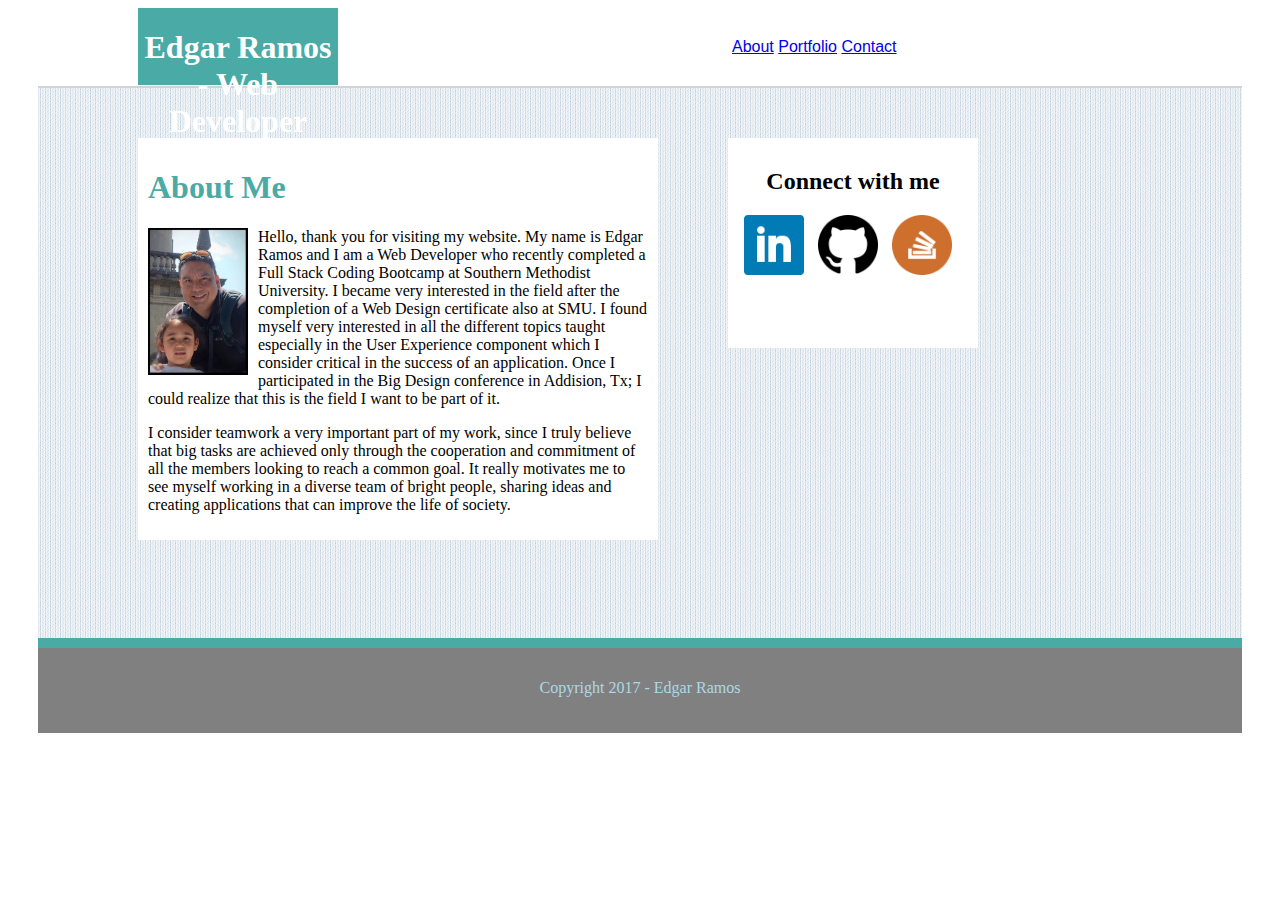
<file: index.html>
<!DOCTYPE html>
<html>
	<head>
		<title>About</title>
		<link rel="stylesheet" type="text/css" href="Assets/css/style.css">
		<meta name="viewport" content="width=device-width, initial-scale=1.0">
	</head>
<body>
	<div class="top">
		<section id="name">
			<h1>
				Edgar Ramos - Web Developer
			</h1>
		</section>
		<section id="menu">
			<nav>
				<a href="index.html">About</a>
				<a href="portfolio.html">Portfolio</a>
				<a href="contact.html">Contact</a>
			</nav>
		</section>
	</div>
	<div class="content">
		<section id="pinfo">
		<h1 style="color: #4aaaa5">
			About Me
		</h1>

		<img src="IMG_0014.JPG"; style="float: left; height="150" width="100"; margin-right="60";>

		<p>
			Hello, thank you for visiting my website. My name is Edgar Ramos and I am a Web Developer who recently completed a Full Stack Coding Bootcamp at Southern Methodist University. I became very interested in the field after the completion of a Web Design certificate also at SMU. I found myself very interested in all the different topics taught especially in the User Experience component which I consider critical in the success of an application. Once I participated in the Big Design conference in Addision, Tx; I could realize that this is the field I want to be part of it.
		</p>
		<p>
			I consider teamwork a very important part of my work, since I truly believe that big tasks are achieved only through the cooperation and commitment of all the members looking to reach a common goal. It really motivates me to see myself working in a diverse team of bright people, sharing ideas and creating applications that can improve the life of society.
		</p>
		</section>
		<section id="smedia">
		<h2>
			Connect with me
		</h2>
		<a href="https://www.linkedin.com/"><img src="linkedin.png"; height="60" width="60"></a>
		<a href="https://github.com/"><img src="github.png"; height="60" width="60"></a>
		<a href="http://stackoverflow.com/"><img src="stackoverflow.png"; height="60" width="60"></a>
		</section>
	</div>
	<footer>
		<p>Copyright 2017 - Edgar Ramos</p>
	</footer>


	</body>
</html>
</file>
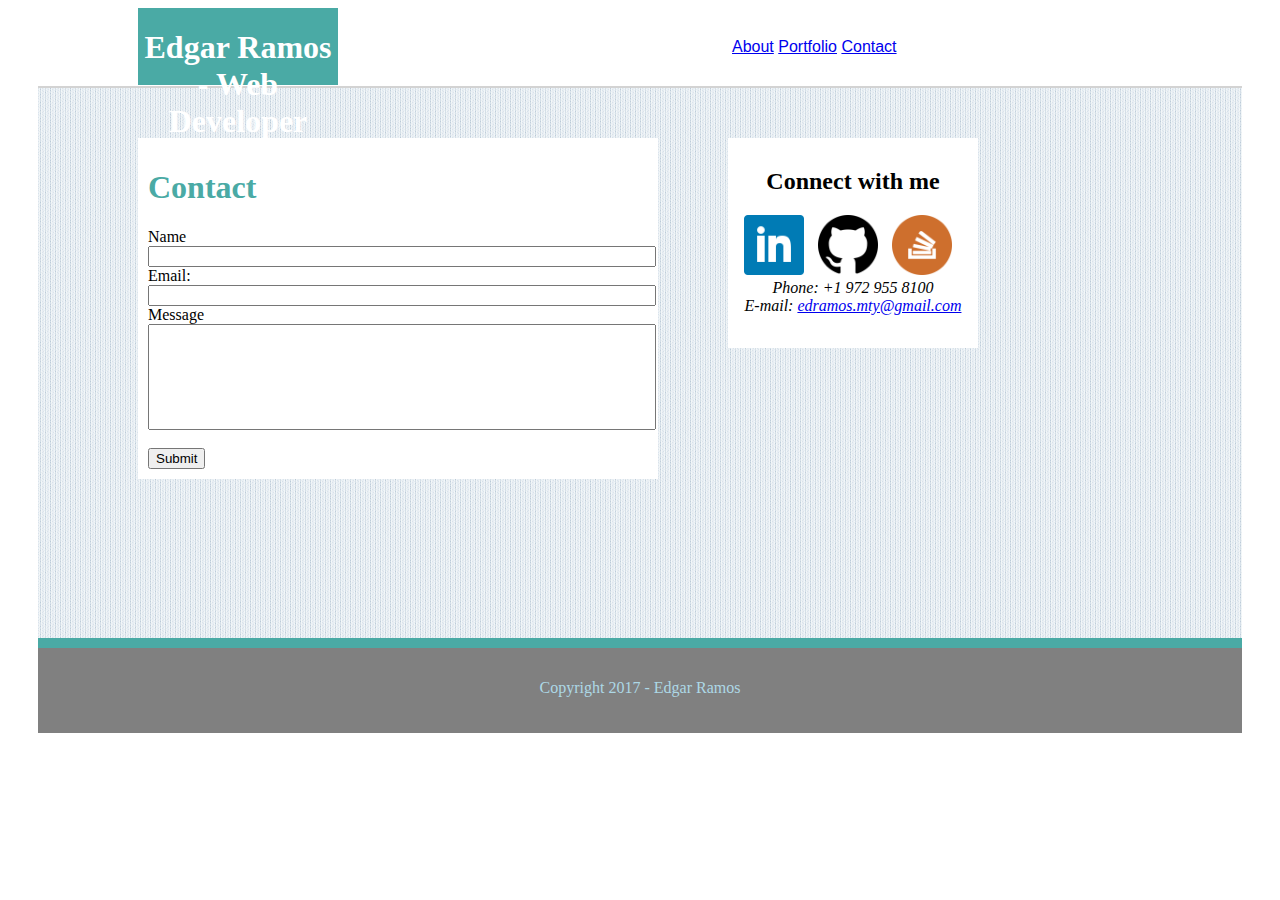
<file: contact.html>
<!DOCTYPE html>
<html>
<head>
	<title>Contact</title>
	<link rel="stylesheet" type="text/css" href="Assets/css/style.css">
	<meta name="viewport" content="width=device-width, initial-scale=1.0">
</head>
<body>
	<div class="top">
		<section id="name">
			<h1>
				Edgar Ramos - Web Developer
			</h1>
		</section>
		<section id="menu">
			<nav>
				<a href="index.html">About</a>
				<a href="portfolio.html">Portfolio</a>
				<a href="contact.html">Contact</a>
			</nav>
		</section>
	</div>
	<div class="content">
		<section id="pinfo">
		<h1 style="color: #4aaaa5">
			Contact
		</h1>
		<form action="/action_page.php">
		Name<br>
		<input type="text" name="Name"><br>
		Email:<br>
		<input type="text" name="Email"><br>
		Message<br>
		<input id="msg" type="text" name="Message"><br><br>
		<input type="submit" name="submit">
		</form>
		</section>
		<section id="smedia">
		<h2>
			Connect with me
		</h2>
		<a href="https://www.linkedin.com/"><img src="linkedin.png"; height="60" width="60"></a>
		<a href="https://github.com/"><img src="github.png"; height="60" width="60"></a>
		<a href="http://stackoverflow.com/"><img src="stackoverflow.png"; height="60" width="60"></a>
		<br>
		<address>
			Phone: +1 972 955 8100<br>
			E-mail: <a href="mailto:edramos.mty@gmail.com">edramos.mty@gmail.com</a>
		</address>
		</section>
	</div>
<footer>
	<p>Copyright 2017 - Edgar Ramos</p>
</footer>

</body>
</html>
</file>
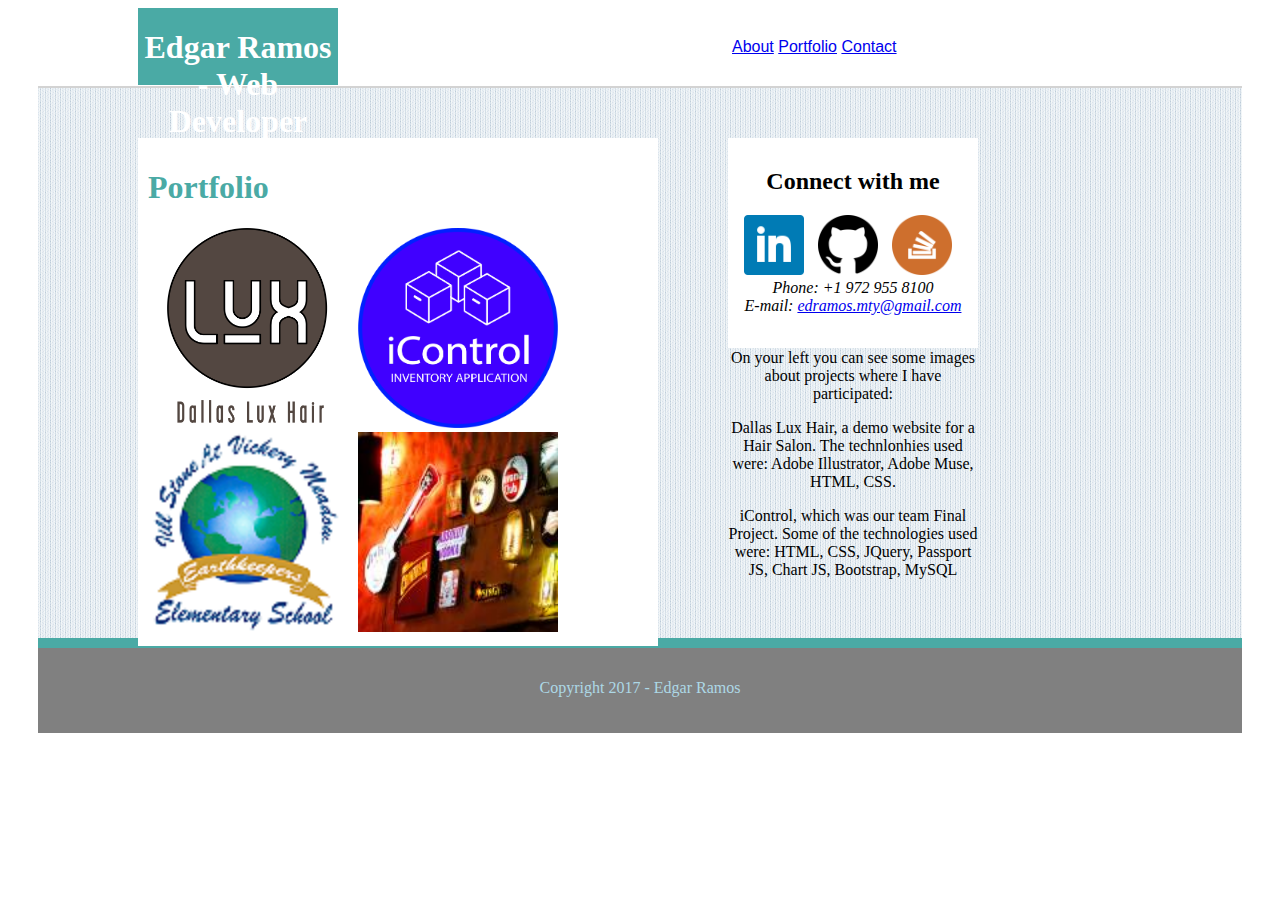
<file: portfolio.html>
<!DOCTYPE html>
<html>
<head>
	<title>Portfolio</title>
	<link rel="stylesheet" type="text/css" href="Assets/css/style.css">
	<meta name="viewport" content="width=device-width, initial-scale=1.0">
</head>
<body>
	<div class="top">
		<section id="name">
			<h1>
				Edgar Ramos - Web Developer
			</h1>
		</section>
		<section id="menu">
			<nav>
				<a href="index.html">About</a>
				<a href="portfolio.html">Portfolio</a>
				<a href="contact.html">Contact</a>
			</nav>
		</section>
	</div>
	<div class="content">
		<section id="pinfo">
		<h1 style="color: #4aaaa5">
			Portfolio
		</h1>
		<div class="pic1">
			<img src="lux.png" style="float: left; height="200" width="200";>
			
		</div>
		<div class="pic2">
			<img src="icontrollogob.png" style="height="200" width="200";>
			
			
		</div>
		<div class="pic3">
			<img src="jillstone.png" style="float: left; height="200" width="200">
			
		</div>
		<div class="pic4">
			<img src="nightlife.jpg" style= height="200" width="200">
			
		</div>

	
		</section>
		<section id="smedia">
		<h2>
			Connect with me
		</h2>
		<a href="https://www.linkedin.com/in/edgar-ramos/"><img src="linkedin.png"; height="60" width="60"></a>
		<a href="https://github.com/edramos7"><img src="github.png"; height="60" width="60"></a>
		<a href="http://stackoverflow.com/"><img src="stackoverflow.png"; height="60" width="60"></a>
		<br>
		<address>
			Phone: +1 972 955 8100<br>
			E-mail: <a href="mailto:edramos.mty@gmail.com">edramos.mty@gmail.com</a>
		</address>
		<br>
		<p>On your left you can see some images about projects where I have participated:</p>
		<p>Dallas Lux Hair, a demo website for a Hair Salon. The technlonhies used were: Adobe Illustrator, Adobe Muse, HTML, CSS.</p>
		<p>iControl, which was our team Final Project. Some of the technologies used were: HTML, CSS, JQuery, Passport JS, Chart JS, Bootstrap, MySQL</p>
		</section>
	</div>
<footer>
	<p>Copyright 2017 - Edgar Ramos</p>
</footer>

</body>
</html>
</file>
<file: Assets/css/style.css>
.top{
	clear:both;
}

#name{
	color: white;
	background-color: #4aaaa5;
	float: left;
	margin-left: 130px;
	width: 200px;
	height: 77px;
	text-align: center;
}

#menu{
	float:right;
	margin-left: 100px;
	width: 500px;
	padding: 30px;
	margin-right: 10px;
	color: lightgray;
	font-family: sans-serif;
}

img{
	margin-right: 10px;
}

.content{
	background-image: url("blu_stripes.png");
	clear:both;
	height: 550px;
	border-top-style: solid;
	border-width: 2px;
	border-color: lightgray;
	margin-left: 30px;
	margin-right: 30px;
	margin-bottom: 0px;
}
#pinfo{
	float: left;
	background-color: white;
	width: 500px;
	margin-left: 100px;
	margin-top: 50px;
	padding: 10px;
}
#smedia{
	float: left;
	margin-left: 10px 10px 10px 10px;
	width: 250px;
	height: 200px;
	background-color: white;
	text-align: center;
	margin-top: 50px;
	margin-left: 70px;
	padding-top: 10px;
}
input[type=text] {
	width: 100%;
}
#msg{
	height: 100px;
}


footer{
	background-color: gray;
	height: 70px;
	color: lightblue;
	text-align: center;
	padding-top: 15px;
	border-top-style: solid;
	border-color: #4aaaa5;
	border-width: 10px;
	margin-right: 30px;
	margin-left: 30px;
}
.pic1{
	position: relative;
	float: left;
}
.pic2{
	display: inline;
}
.pic3{
	position: relative;
	float: left;
}
.pic4{
	display: inline;
}
.uno{
	position: absolute;
	background-color: darkcyan;
	color: white;
	text-align: center;
	left: 0;
	width: 200px;
}
.dos{
	width: 200px;
	left: ;
	background-color: darkcyan;
	color: white;
	text-align: center;
	clear: left;
	display: inline;
	position: absolute;
	z-index: 10px;
	left: 358px;

}
.tres{
	width: 200px;
	position: absolute;
	color: white;
	background-color: darkcyan;
	text-align: center;
}
.cuatro{
	width: 200px;
	left: 
	text-align: center;
	background-color: darkcyan;
	color: white;
	clear: left;
	display: inline;
	position: absolute;
	text-align: center;
	left: 358px;
}
.txt2{
	width: 200px;
	height: 22px;
}
@media screen and (max-width: 980px) {
	body{
		background-color: yellow;
	}
	#pinfo{
		width: 300px;
	}
	#smedia{
		width: 226px;
		height: 300px;
		margin-left: 30px;
	}
	.dos{
		left: 148px;
	}
	.cuatro{
		left: 148px;
	}
	.content{
		height: 960px;
	}



}
@media screen and (max-width: 768px) {
	body{
		background-color: lightblue;
	}
	#smedia{
		width: 113px;
		height: 300px;
	}

}
@media screen and (max-width: 640px) {
	header{
		position: static;
	}
	body{
		background-color: green;
	}
	#pinfo{
		width: 200px;
	}
	.content{
		height: 950px;
	}

}
</file>
